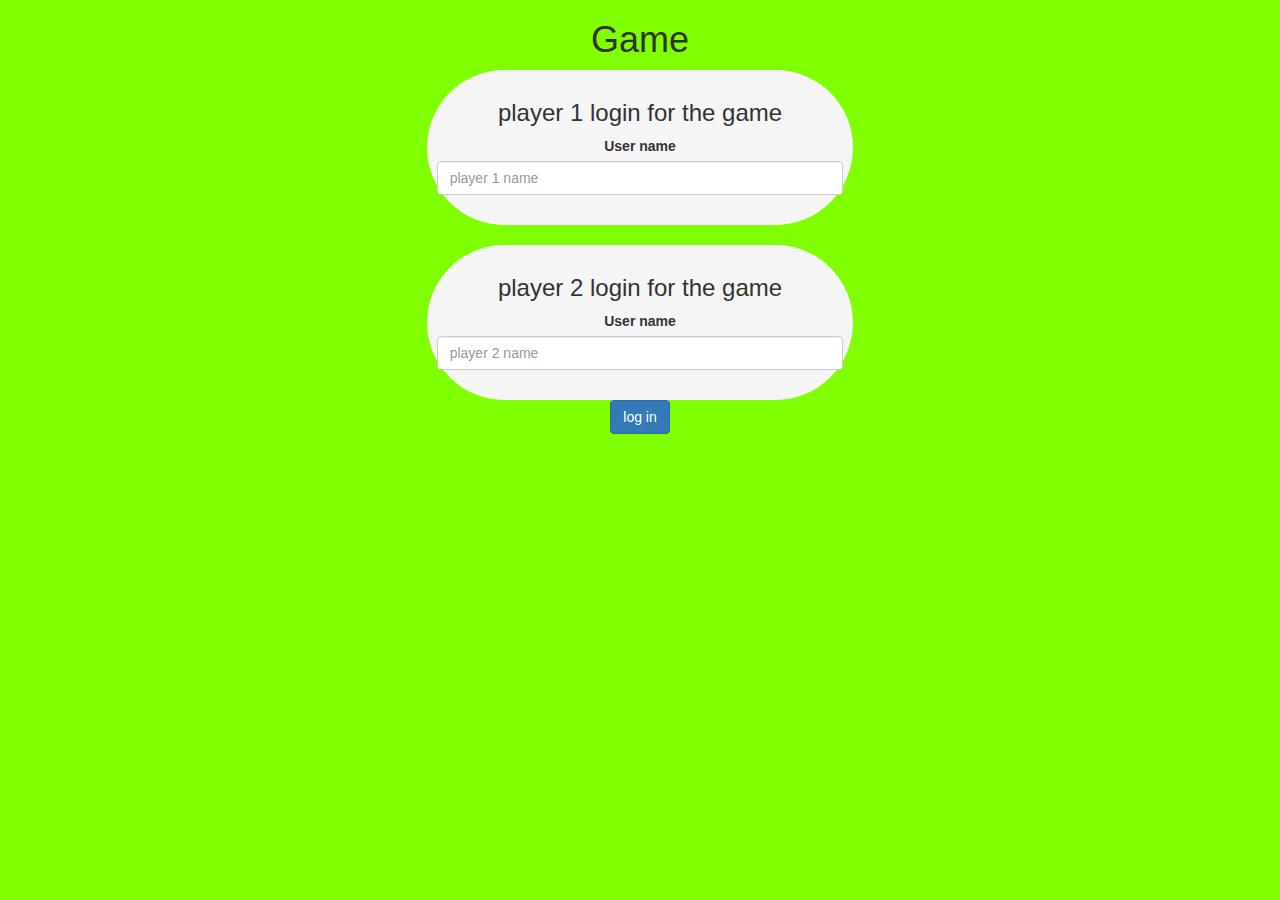
<file: index.html>
<html>
<head>
    <title>My Math Quiz Game</title>
    <meta name="viewport" content="width=device-width, initial-scale=1">
    <link rel="stylesheet" href="https://maxcdn.bootstrapcdn.com/bootstrap/3.4.0/css/bootstrap.min.css">
    <script src="https://ajax.googleapis.com/ajax/libs/jquery/3.4.1/jquery.min.js"></script>
    <script src="https://maxcdn.bootstrapcdn.com/bootstrap/3.4.0/js/bootstrap.min.js"></script>  
    <link rel="stylesheet" type="text/css" href="quiz-game.css">
    <script src="quiz_game_login.js"></script>
</head>
<body>
    <center>
        <h1>Game</h1>
<div class="col-lg-4 col-md-4 col-sm-8 col-xs-11" id="login_div1">
<h3>player 1 login for the game</h3>
<label>User name</label>
<input type="text" id="player1_name_input" class="form-control" placeholder="player 1 name">
<br>
</div>
<br>
<div class="col-lg-4 col-md-4 col-sm-8 col-xs-11" id="login_div2">
    <h3>player 2 login for the game</h3>
    <label>User name</label>
    <input type="text" id="player2_name_input" class="form-control" placeholder="player 2 name">
    <br>
    </div>
    <button id="Log_in" onclick="addUser()" class="btn btn-primary">log in</button>
    </center>
</body>
</html>
</file>
<file: quiz-game.css>
body
{
	background: chartreuse;
}

	#login_div1 , #login_div2
	{
		background:whitesmoke;
		padding: 10px;
		float: none;
		border-radius: 180px;
	}


#player1_name , #player2_name
{
	display: inline-block;
	margin-left: 20px;
	width: 50px;
}
#num_1
{
	width: 60%;
}
#num_2
{
	width: 60%;
}
#word_display
{
	letter-spacing: 5px;
}
#output
{
background: white;
border-radius: 10px;
border-top: 10px solid #AA4465;
padding: 10px;
float: none;
text-align: left;
}
.Log_in{
width: 60px;
}
</file>
